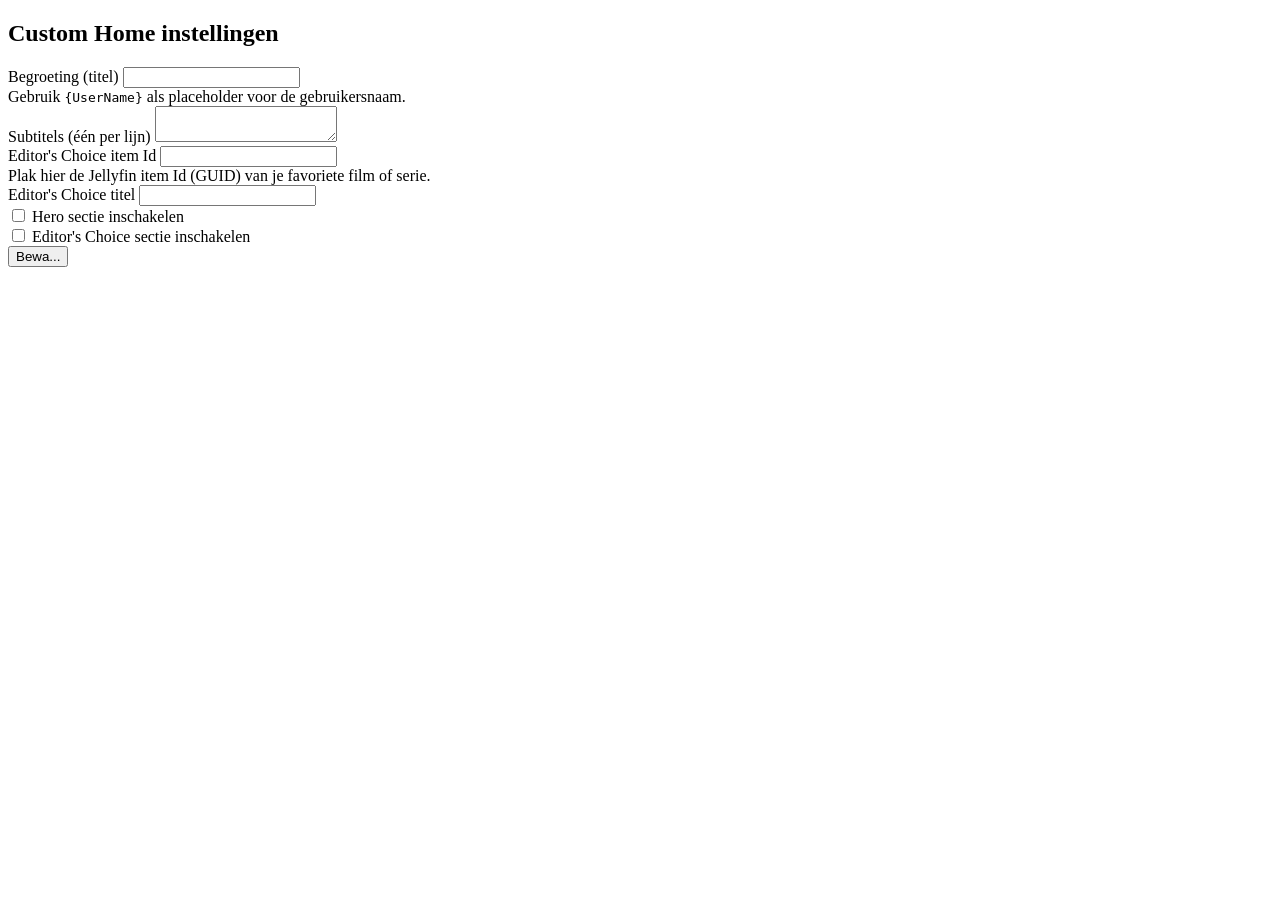
<file: src/Jellyfin.Plugin.CustomHome/Web/customhomeconfig.html>
<!DOCTYPE html>
<html>
<head>
    <meta charset="utf-8" />
    <title>Custom Home</title>
</head>
<body>
    <div data-role="page" class="page type-interior pluginConfigurationPage customHomeConfigPage" data-require="emby-input,emby-button">
        <div data-role="content">
            <div class="content-primary">
                <form class="customHomeConfigForm">
                    <h2>Custom Home instellingen</h2>

                    <div class="inputContainer">
                        <label class="inputLabel" for="greetingTemplate">Begroeting (titel)</label>
                        <input id="greetingTemplate" type="text" is="emby-input" />
                        <div class="fieldDescription">
                            Gebruik <code>{UserName}</code> als placeholder voor de gebruikersnaam.
                        </div>
                    </div>

                    <div class="inputContainer">
                        <label class="inputLabel" for="subtitleOptions">Subtitels (één per lijn)</label>
                        <textarea id="subtitleOptions" is="emby-input"></textarea>
                    </div>

                    <div class="inputContainer">
                        <label class="inputLabel" for="editorsChoiceItemId">Editor's Choice item Id</label>
                        <input id="editorsChoiceItemId" type="text" is="emby-input" />
                        <div class="fieldDescription">
                            Plak hier de Jellyfin item Id (GUID) van je favoriete film of serie.
                        </div>
                    </div>

                    <div class="inputContainer">
                        <label class="inputLabel" for="editorsChoiceTitle">Editor's Choice titel</label>
                        <input id="editorsChoiceTitle" type="text" is="emby-input" />
                    </div>

                    <div class="checkboxContainer">
                        <label>
                            <input type="checkbox" is="emby-checkbox" id="enableHero" />
                            <span>Hero sectie inschakelen</span>
                        </label>
                    </div>

                    <div class="checkboxContainer">
                        <label>
                            <input type="checkbox" is="emby-checkbox" id="enableEditorsChoice" />
                            <span>Editor's Choice sectie inschakelen</span>
                        </label>
                    </div>

                    <button is="emby-button" type="submit" class="raised button-submit emby-button">
                        <span>Bewa...</span>
                    </button>
                </form>
            </div>
        </div>
    </div>

    <script type="text/javascript">
        (function () {
            const pluginId = "c3cf7f0e-5bb0-4de4-9689-4c8f6e2fd111";

            function loadConfig() {
                return ApiClient.getJSON(ApiClient.getUrl("Plugins/" + pluginId + "/Configuration"));
            }

            function saveConfig(config) {
                return ApiClient.postJSON(ApiClient.getUrl("Plugins/" + pluginId + "/Configuration"), config);
            }

            document.addEventListener("pageshow", function (e) {
                const page = e.target;
                if (!page.classList.contains("customHomeConfigPage")) {
                    return;
                }

                const form = page.querySelector(".customHomeConfigForm");
                const greetingTemplate = page.querySelector("#greetingTemplate");
                const subtitleOptions = page.querySelector("#subtitleOptions");
                const editorsChoiceItemId = page.querySelector("#editorsChoiceItemId");
                const editorsChoiceTitle = page.querySelector("#editorsChoiceTitle");
                const enableHero = page.querySelector("#enableHero");
                const enableEditorsChoice = page.querySelector("#enableEditorsChoice");

                loadConfig().then(function (config) {
                    greetingTemplate.value = config.GreetingHeroTitleTemplate || "";
                    subtitleOptions.value = (config.GreetingHeroSubtitleOptions || []).join("\n");
                    editorsChoiceItemId.value = config.EditorsChoiceItemId || "";
                    editorsChoiceTitle.value = config.EditorsChoiceTitle || "Editor's Choice";
                    enableHero.checked = config.EnableHeroSection;
                    enableEditorsChoice.checked = config.EnableEditorsChoiceSection;
                });

                form.addEventListener("submit", function (ev) {
                    ev.preventDefault();

                    loadConfig().then(function (config) {
                        config.GreetingHeroTitleTemplate = greetingTemplate.value || "Goeiedag, {UserName}";
                        config.GreetingHeroSubtitleOptions = subtitleOptions.value
                            .split("\n")
                            .map(function (x) { return x.trim(); })
                            .filter(function (x) { return x.length > 0; });
                        config.EditorsChoiceItemId = editorsChoiceItemId.value || null;
                        config.EditorsChoiceTitle = editorsChoiceTitle.value || "Editor's Choice";
                        config.EnableHeroSection = enableHero.checked;
                        config.EnableEditorsChoiceSection = enableEditorsChoice.checked;

                        saveConfig(config).then(function () {
                            Dashboard.processPluginConfigurationUpdateResult();
                        });
                    });
                });
            });
        })();
    </script>
</body>
</html>
</file>
